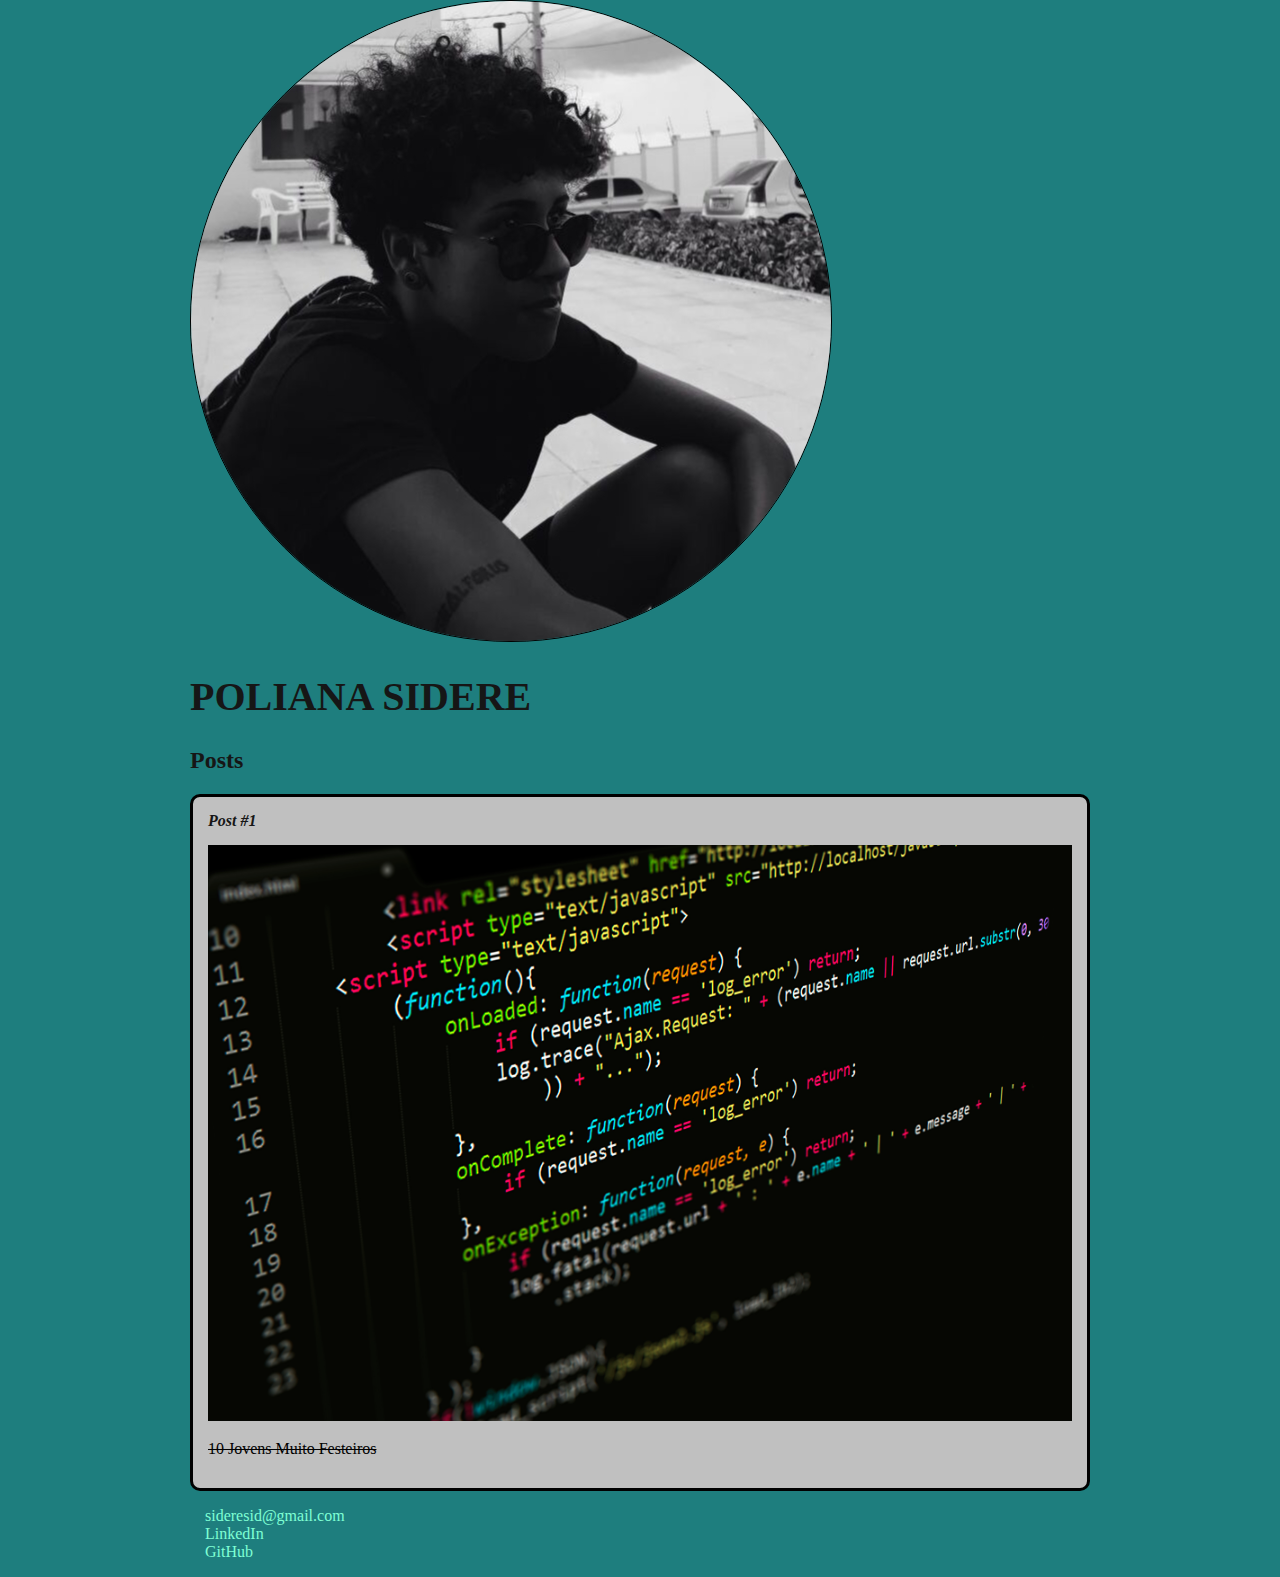
<file: Aula-html5-css3/index.html>
<!DOCTYPE html>
<html lang="pt-BR">
<head>
    <meta charset="UTF-8">
    <meta http-equiv="X-UA-Compatible" content="IE=edge">
    <meta name="viewport" content="width=device-width, initial-scale=1.0">
    <title>Poliana Sidere</title>
    <link rel="stylesheet" href="style.css">
</head>
<body>
    <header>
        <img src="profile-image.jpg" alt="imagem de perfil" class="profile_img">
        <h1 id="title">Poliana Sidere</h1>
    </header>
    <section>
        <header>
            <h2 class="subtitle">Posts</h2>
        </header>
        <article class="post">
            <header>
                <h3 class="post_title">Post #1</h3>
                <img src="javascript-1.jpg" alt="postagem" class="post_img">
            </header>
            <p class="post_content">
             <a href="https://superflix20.com/serie-rio-shore-online-gratis" target="_blank">10 jovens muito festeiros</a>   
            </p>
        </article>
    </section>
    <footer>
        <ul class="contact_list">
            <li>
            <a href="mailto:sideresid@gmail.com">sideresid@gmail.com</a> 
            </li>
            <li>
            <a href="https://www.linkedin.com/in/poliana-sidere" target="_blank">LinkedIn</a>
            </li>
            <li>
            <a href="https://github.com/Sidere" target="_blank">GitHub</a>
            </li>
        </ul>
    </footer>
</body>
</html>
</file>
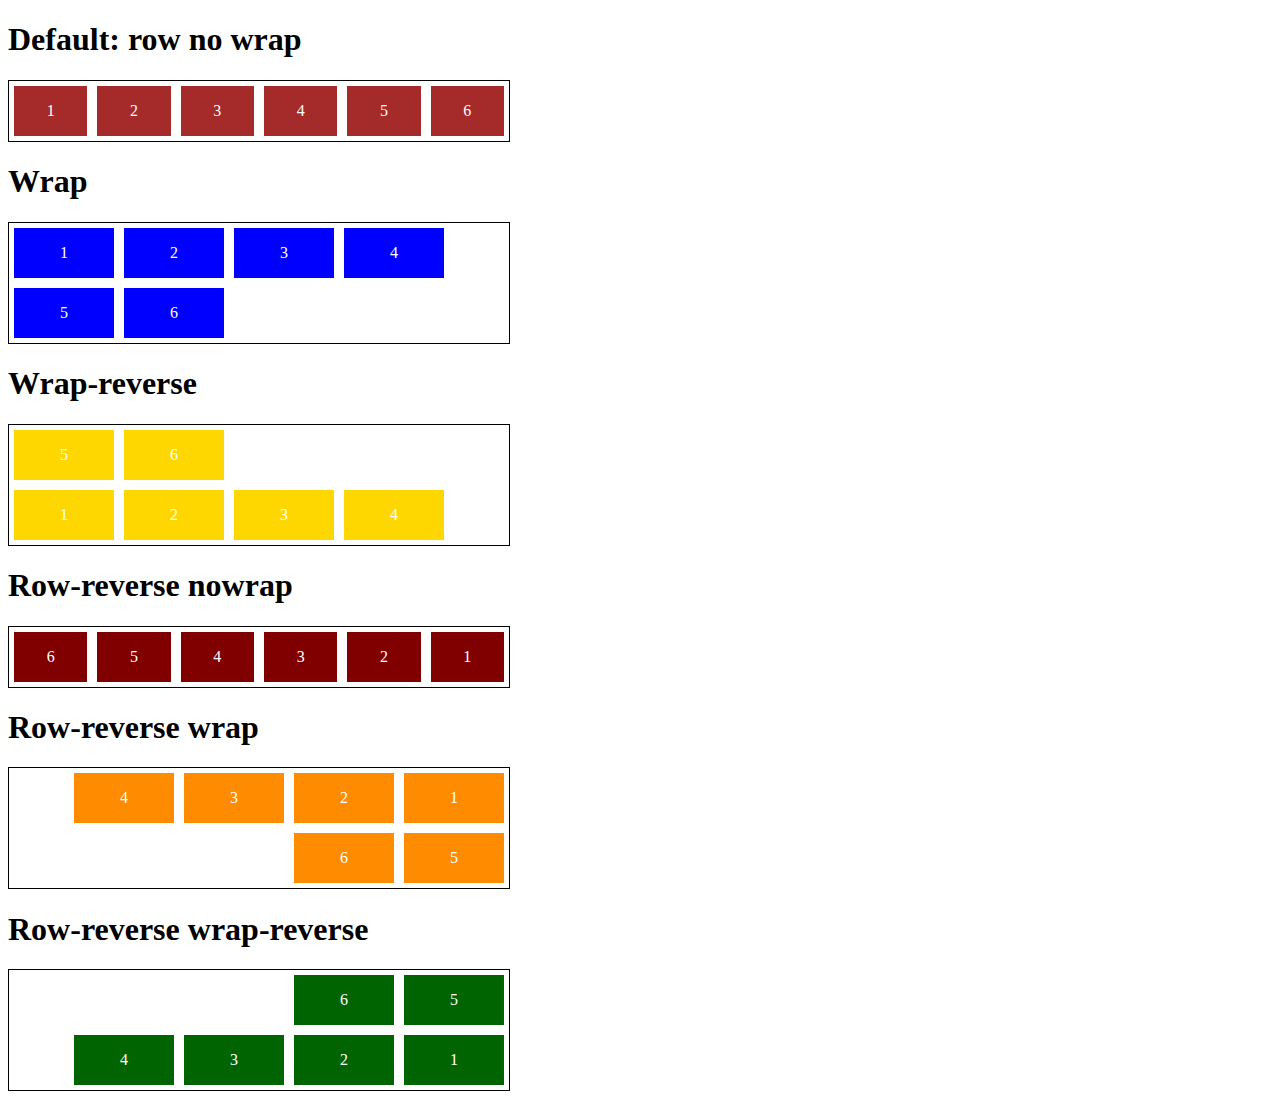
<file: Aula-flex-flow/flex-flow-pratica.html>
<!DOCTYPE html>
<html lang="pt-BR">
<head>
    <meta charset="UTF-8">
    <meta http-equiv="X-UA-Compatible" content="IE=edge">
    <meta name="viewport" content="width=device-width, initial-scale=1.0">
    <title>Flex-Flow</title>
    <link rel="stylesheet" href="style.css">
</head>
<body>
    <h1>Default: row no wrap</h1>
    <div class="flex-container default">
        <div class="item">1</div>
        <div class="item">2</div>
        <div class="item">3</div>
        <div class="item">4</div>
        <div class="item">5</div>
        <div class="item">6</div>
    </div>
    <h1>Wrap</h1>
    <div class="flex-container wrap">
        <div class="item blue">1</div>
        <div class="item blue">2</div>
        <div class="item blue">3</div>
        <div class="item blue">4</div>
        <div class="item blue">5</div>
        <div class="item blue">6</div>
    </div>
    <h1>Wrap-reverse</h1>
    <div class="flex-container wrap-reverse">
        <div class="item gold">1</div>
        <div class="item gold">2</div>
        <div class="item gold">3</div>
        <div class="item gold">4</div>
        <div class="item gold">5</div>
        <div class="item gold">6</div>
    </div>
    <h1>Row-reverse nowrap</h1>
    <div class="flex-container r-reverse-nowrap">
        <div class="item maroon">1</div>
        <div class="item maroon">2</div>
        <div class="item maroon">3</div>
        <div class="item maroon">4</div>
        <div class="item maroon">5</div>
        <div class="item maroon">6</div>
    </div>
    <h1>Row-reverse wrap</h1>
    <div class="flex-container r-reverse-wrap">
        <div class="item orange">1</div>
        <div class="item orange">2</div>
        <div class="item orange">3</div>
        <div class="item orange">4</div>
        <div class="item orange">5</div>
        <div class="item orange">6</div>
    </div>
    <h1>Row-reverse wrap-reverse</h1>
    <div class="flex-container r-reverse-w-reverse">
        <div class="item green">1</div>
        <div class="item green">2</div>
        <div class="item green">3</div>
        <div class="item green">4</div>
        <div class="item green">5</div>
        <div class="item green">6</div>
    </div>
</body>
</html>
</file>
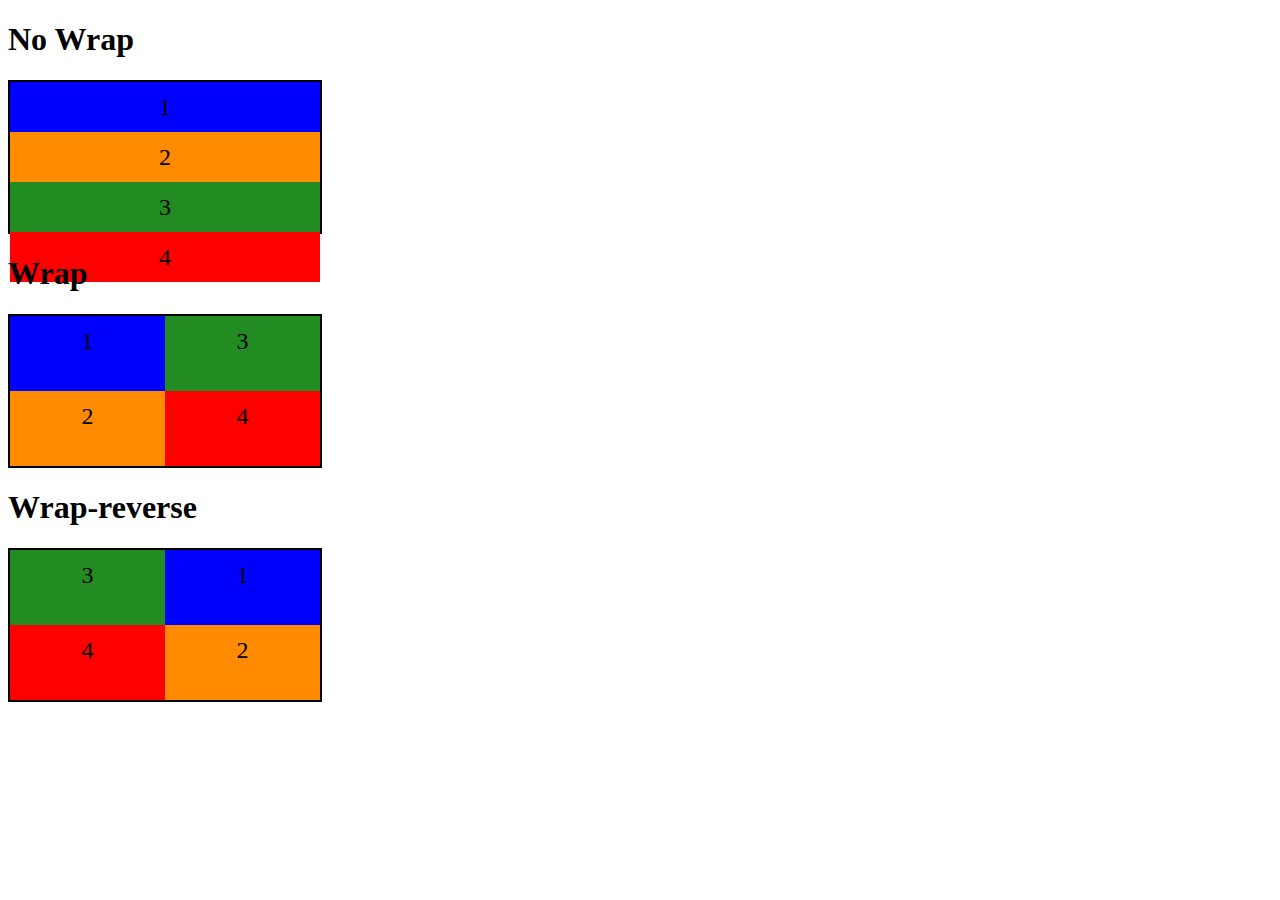
<file: Aula-flex-wrap/flex-wrap-pratica.html>
<!DOCTYPE html>
<html lang="en">
<head>
    <meta charset="UTF-8">
    <meta http-equiv="X-UA-Compatible" content="IE=edge">
    <meta name="viewport" content="width=device-width, initial-scale=1.0">
    <title>Aula-flex-wrap</title>
    <link rel="stylesheet" href="style.css">
</head>
<body>
    <h1>No Wrap</h1>
    <div class="flex-container nowrap">
        <div class="item blue">1</div>
        <div class="item orange">2</div>
        <div class="item green">3</div>
        <div class="item red">4</div>  
    </div>
    <h1>Wrap</h1>
    <div class="flex-container wrap">
        <div class="item blue">1</div>
        <div class="item orange">2</div>
        <div class="item green">3</div>
        <div class="item red">4</div>
    </div>
    <h1>Wrap-reverse</h1>
    <div class="flex-container wrap-reverse">
        <div class="item blue">1</div>
        <div class="item orange">2</div>
        <div class="item green">3</div>
        <div class="item red">4</div>
    </div>
</body>
</html>
</file>
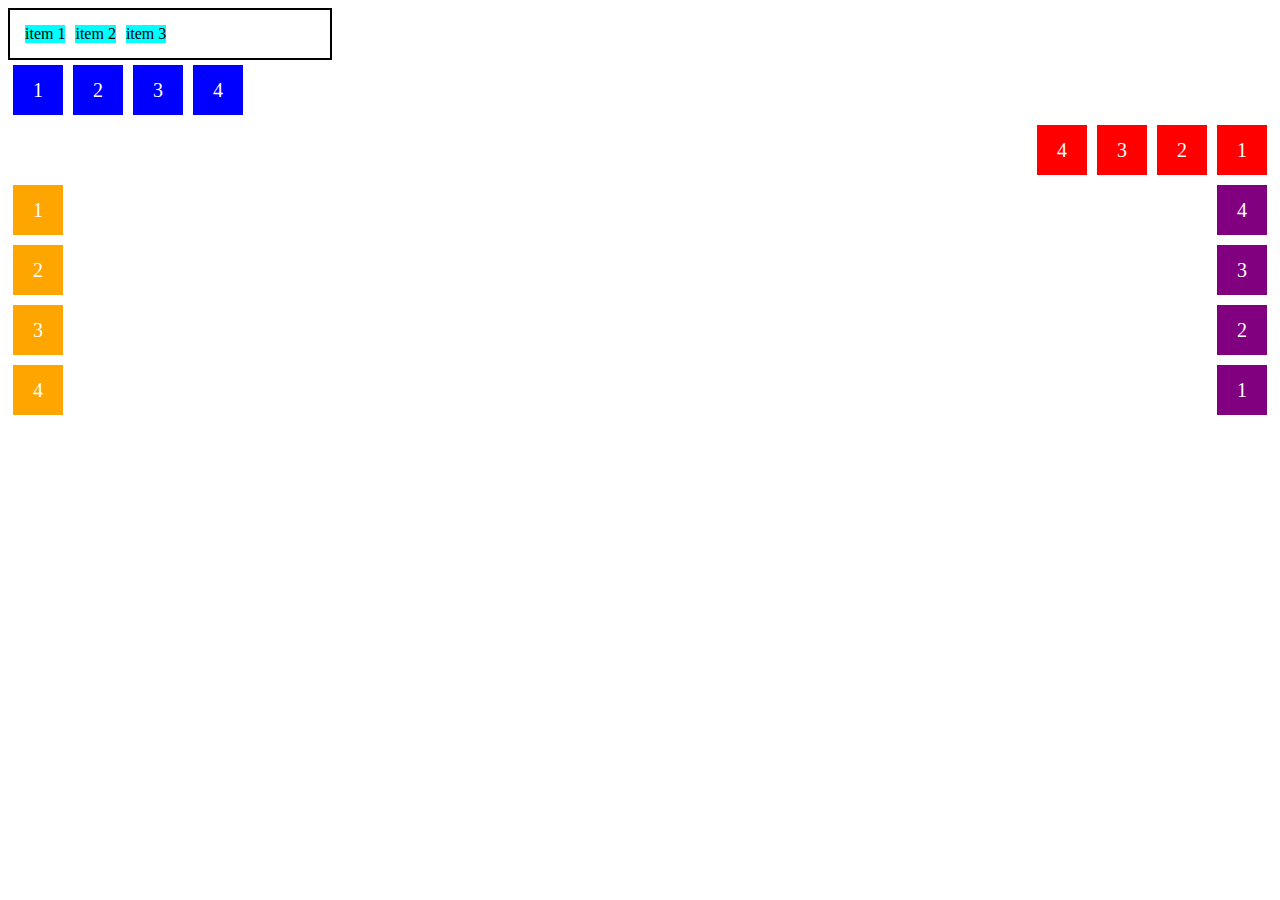
<file: Aula-Flex_box/aula-flex_box.html>
<!DOCTYPE html>
<html lang="en">
<head>
    <meta charset="UTF-8">
    <meta http-equiv="X-UA-Compatible" content="IE=edge">
    <meta name="viewport" content="width=device-width, initial-scale=1.0">
    <title>Fundamentos - display flex</title>
    <link rel="stylesheet" href="style.css">
</head>
<body>
    <div class="flex">
        <div class="item">item 1</div>
        <div class="item">item 2</div>
        <div class="item">item 3</div>
    </div>
    <ul class="flex-container row">
        <li class="flex-item">1</li>
        <li class="flex-item">2</li>
        <li class="flex-item">3</li>
        <li class="flex-item">4</li>
    </ul>
    <ul class="flex-container row-reverse">
        <li class="flex-item">1</li>
        <li class="flex-item">2</li>
        <li class="flex-item">3</li>
        <li class="flex-item">4</li>
    </ul>
    <ul class="flex-container column">
        <li class="flex-item">1</li>
        <li class="flex-item">2</li>
        <li class="flex-item">3</li>
        <li class="flex-item">4</li>
    </ul>
    <ul class="flex-container column-reverse">
        <li class="flex-item">1</li>
        <li class="flex-item">2</li>
        <li class="flex-item">3</li>
        <li class="flex-item">4</li>
    </ul>
</body>
</html>
</file>
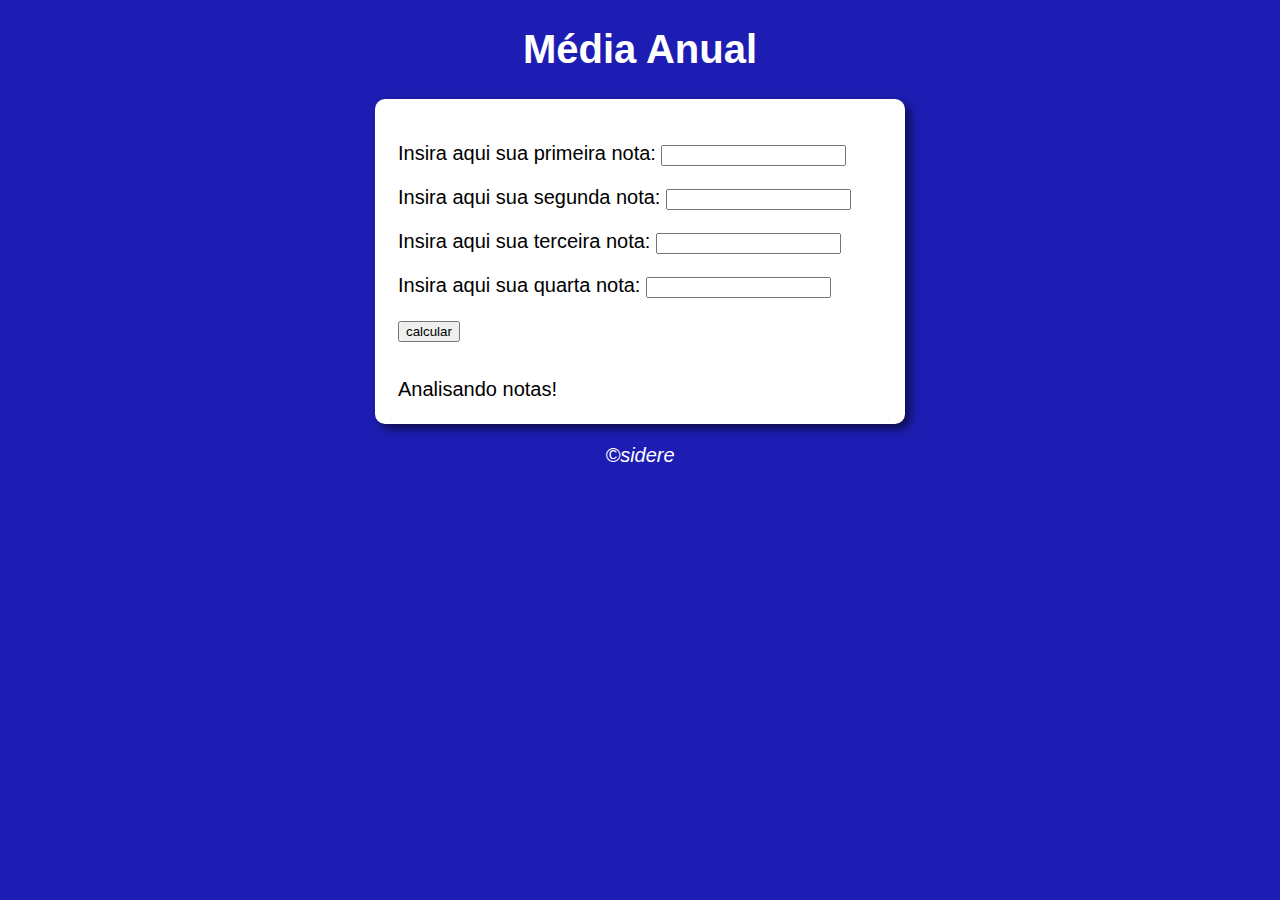
<file: Aula-001/ex001-logicaDeProgramacao/modelo.html>
<!DOCTYPE html>
<html lang="pt-BR">
<head>
    <meta charset="UTF-8">
    <meta http-equiv="X-UA-Compatible" content="IE=edge">
    <meta name="viewport" content="width=device-width, initial-scale=1.0">
    <title>Média Alunos</title>
    <link rel="stylesheet" href="estilo.css">
</head>
<body>
    <header>
        <h1>Média Anual</h1>
    </header>
    <section>
        <div>
            <p>Insira aqui sua primeira nota: <input type="number" name="nota1txt" id="nota1txt"></p>
            <p>Insira aqui sua segunda nota: <input type="number" name="nota2txt" id="nota2txt"></p>
            <p>Insira aqui sua terceira nota: <input type="number" name="nota3txt" id="nota3txt"></p>
            <p>Insira aqui sua quarta nota: <input type="number" name="nota4txt" id="nota4txt"></p>
            <p>
                <input type="button" value="calcular" onclick="calcular()">
            </p>
        </div>
        <div id="res">
            Analisando notas!
        </div>
    </section>
    <footer>
        <p>&copy;sidere</p>
    </footer>
    <script src="notaAluno.js"></script>
</body>
</html>
</file>
<file: Aula-html5-css3/style.css>
body{
    background-color: rgb(30, 126, 126);
    /*background-image: url("javascript-1.jpg");*/
    font-family: verdana;
    max-width: 900px;
    margin: auto;
}
.profile_img{
    border-radius: 50%;
    border: 1px solid black;
}
#title, .subtitle, .post_title {
    color: rgb(22, 22, 22);
} 
#title{
    font-size: 40px;
    text-transform: uppercase;
}
a{
    text-decoration: line-through;
    color: black;
}
.post_title{
    font-size: 16px;
    font-style: italic;
    margin: 0;
    margin-bottom: 15px;
}
.post{
    background-color: rgb(192, 192, 192);
    padding: 15px;
    border: 3px solid black;
    border-radius: 10px;
    margin-bottom: 15px;
}
.post_content{
    margin: 0;
    margin-bottom: 15px;
    text-transform: capitalize;
}
.post_img{
    margin-bottom: 15px;
    width: 100%;
}
.contact_list{
    list-style-type: none;
    padding-left: 15px;
}
.contact_list li a{
    color: aquamarine;
    text-decoration: none;
}
</file>
<file: Aula-flex-flow/style.css>
.flex-container{
    display: flex;
    border: 1px solid black;
    max-width: 500px;
    margin-bottom: 10px;
}
.default{
    flex-flow: row nowrap;
}
.wrap{
    flex-flow: row wrap;
}
.wrap-reverse{
    flex-flow: row wrap-reverse;
}
.r-reverse-nowrap{
    flex-flow: row-reverse nowrap;
}
.r-reverse-wrap{
    flex-flow: row-reverse wrap;
}
.r-reverse-w-reverse{
    flex-flow: row-reverse wrap-reverse;
}
.item{
    background-color: brown;
    margin: 5px;
    color: white;
    text-align: center;
    width: 100px;
    height: 50px;
    line-height: 50px;
}
.blue{
    background-color: blue;
}
.gold{
    background-color: gold;
}
.orange{
    background-color: darkorange;
}
.maroon{
    background-color: maroon;
}
.green{
    background-color: darkgreen;
}
</file>
<file: Aula-flex-wrap/style.css>
.flex-container{
    display: flex;
    flex-direction: column;
    height: 150px;
    border: 2px solid black;
    max-width: 310px;
    
}
.item{
    font-size: 24px;
    height: 50%;
    /*width: 100px;*/
    text-align: center;
    line-height: 50px;
    min-width: 100px;
}
.nowrap{
    flex-wrap: nowrap;
}
.wrap{
    flex-wrap: wrap;
}
.wrap-reverse{
    flex-wrap: wrap-reverse;
}
.blue{
    background-color: blue;
}
.green{
    background-color: forestgreen;
}
.orange{
    background-color: darkorange;
}
.red{
    background-color: red;
}
</file>
<file: Aula-Flex_box/style.css>
.flex{
    max-width: 300px;
    padding: 10px;
    border: 2px solid black;
    display: flex;
}
.item{
    background-color: aqua;
    margin: 5px;
}
.flex-container{
    margin: 0;
    padding: 0;
    display: flex;
    list-style: none;
}
.flex-item{
    background: blue;
    height: 50px;
    width: 50px;
    line-height: 50px;
    font-size: 20px;
    color: white;
    text-align: center;
    margin: 5px;
}
.row{
    flex-direction: row;
}
.row-reverse{
    flex-direction: row-reverse;
}
.row-reverse li{
    background: red;
}
.column{
    float: left;
    flex-direction: column;
}
.column li{
    background: orange;
}
.column-reverse{
    float: right;
    flex-direction: column-reverse;
}
.column-reverse li{
    background: purple;
}
</file>
<file: Aula-001/ex001-logicaDeProgramacao/estilo.css>
body {
    background-color: rgb(29, 29, 179);
    font: normal 15pt arial;
}

header {
    color: white;
    text-align: center;
}

section {
    background-color: white;
    border-radius: 10px;
    padding: 15px;
    width: 500px;
    margin: auto;
    box-shadow: 5px 5px 10px rgba(0, 0, 0, 0.568);
}

div{
    /*text-align: center;*/
    padding: 8px;
}

footer {
    color: white;
    text-align: center;
    font-style: italic;
}
</file>
